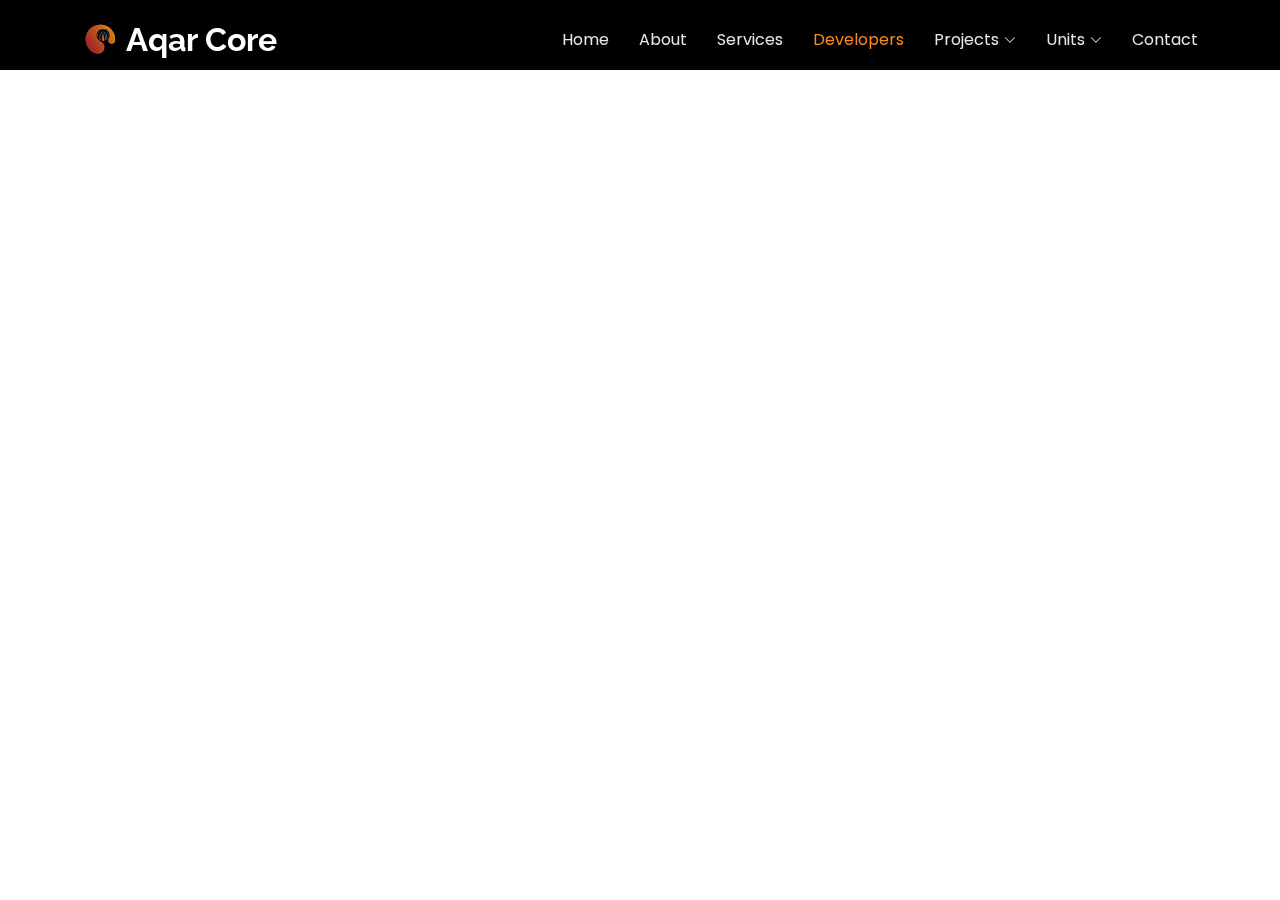
<file: developers.html>
<!DOCTYPE html>
<html lang="en">

<head>
  <meta charset="utf-8">
  <meta content="width=device-width, initial-scale=1.0" name="viewport">
  <title>Aqar Core</title>
  <meta name="description" content="">
  <meta name="keywords" content="">

  <!-- Favicons -->
  <link href="assets/img/favicon.png" rel="icon">
  <link href="assets/img/apple-touch-icon.png" rel="apple-touch-icon">

  <!-- Fonts -->
  <link href="https://fonts.googleapis.com" rel="preconnect">
  <link href="https://fonts.gstatic.com" rel="preconnect" crossorigin>
  <link href="https://fonts.googleapis.com/css2?family=Roboto:ital,wght@0,100;0,300;0,400;0,500;0,700;0,900;1,100;1,300;1,400;1,500;1,700;1,900&family=Poppins:ital,wght@0,100;0,200;0,300;0,400;0,500;0,600;0,700;0,800;0,900;1,100;1,200;1,300;1,400;1,500;1,600;1,700;1,800;1,900&family=Raleway:ital,wght@0,100;0,200;0,300;0,400;0,500;0,600;0,700;0,800;0,900;1,100;1,200;1,300;1,400;1,500;1,600;1,700;1,800;1,900&display=swap" rel="stylesheet">

  <!-- Vendor CSS Files -->
  <link href="assets/vendor/bootstrap/css/bootstrap.min.css" rel="stylesheet">
  <link href="assets/vendor/bootstrap-icons/bootstrap-icons.css" rel="stylesheet">
  <link href="assets/vendor/aos/aos.css" rel="stylesheet">
  <link href="assets/vendor/swiper/swiper-bundle.min.css" rel="stylesheet">
  <link href="assets/vendor/glightbox/css/glightbox.min.css" rel="stylesheet">

  <!-- Main CSS File -->
  <link href="assets/css/main.css" rel="stylesheet">

  <!-- =======================================================
  * Template Name: Gp
  * Template URL: https://bootstrapmade.com/gp-free-multipurpose-html-bootstrap-template/
  * Updated: Aug 15 2024 with Bootstrap v5.3.3
  * Author: BootstrapMade.com
  * License: https://bootstrapmade.com/license/
  ======================================================== -->
</head>

<body class="index-page">

  <header id="header" class="header d-flex align-items-center fixed-top">
    <div class="container-fluid container-xl position-relative d-flex align-items-center justify-content-between">

      <a href="index.html" class="logo d-flex align-items-center me-auto me-lg-0">
        <!-- Uncomment the line below if you also wish to use an image logo -->
        <!-- <img src="assets/img/logo.png" alt=""> -->
        <img src="assets/img/logo1.png">
        <h1 class="sitename">Aqar Core</h1>
        <!--<span>.</span>-->
        
      </a>

      <nav id="navmenu" class="navmenu">
        <ul>
          <li><a href="index.html#hero" >Home<br></a></li>
          <li><a href="index.html#features">About</a></li>
          <li><a href="index.html#Services">Services</a></li>
          <li><a href="index-iframe.html"class="active" target="_blank" rel="noopener noreferrer">Developers</a></li>
          <!--<li><a href="#portfolio">Projects</a></li>-->
		  
          <!--<li><a href="#team">Team</a></li>
          <li><a href="#team">Developers</a></li>-->
          <li class="dropdown"><a href="#"><span>Projects</span> <i class="bi bi-chevron-down toggle-dropdown"></i></a>
            <ul>
              <li class="dropdown"><a href="#"><span>East Cairo</span> <i class="bi bi-chevron-down toggle-dropdown"></i></a>
                <ul>
                  <li><a href="resedential.html">Resedential</a></li>
                  <li><a href="#">Commercial</a></li>
                  <li><a href="#">Offers</a></li>
                </ul>
              <li class="dropdown"><a href="#"><span>West Cairo</span> <i class="bi bi-chevron-down toggle-dropdown"></i></a>
                <ul>
                  <li><a href="#">Resedential</a></li>
                  <li><a href="#">Commercial</a></li>
                  <li><a href="#">Offers</a></li>
                </ul>
			  <li class="dropdown"><a href="#"><span>Secound Home</span> <i class="bi bi-chevron-down toggle-dropdown"></i></a>
                <ul>
                  <li><a href="#">Resedential</a></li>
                  <li><a href="#">Commercial</a></li>
                  <li><a href="#">Offers</a></li>
                </ul>
              </ul>
          <li class="dropdown"><a href="#"><span>Units</span> <i class="bi bi-chevron-down toggle-dropdown"></i></a>
            <ul>
              <li class="dropdown"><a href="#"><span>East Cairo</span> <i class="bi bi-chevron-down toggle-dropdown"></i></a>
                <ul>
                  <li><a href="#">Resedential</a></li>
                  <li><a href="#">Commercial</a></li>
                  <li><a href="#">Offers</a></li>
                </ul>
				<li class="dropdown"><a href="#"><span>West Cairo</span> <i class="bi bi-chevron-down toggle-dropdown"></i></a>
                <ul>
                  <li><a href="#">Resedential</a></li>
                  <li><a href="#">Commercial</a></li>
                  <li><a href="#">Offers</a></li>
                </ul>
			  <li class="dropdown"><a href="#"><span>Secound Home</span> <i class="bi bi-chevron-down toggle-dropdown"></i></a>
                <ul>
                  <li><a href="#">Resedential</a></li>
                  <li><a href="#">Commercial</a></li>
                  <li><a href="#">Offers</a></li>
                </ul>
              
			  
              </ul>
            <!--<ul>
              <li><a href="#">Dropdown 1</a></li>
              <li class="dropdown"><a href="#"><span>Deep Dropdown</span> <i class="bi bi-chevron-down toggle-dropdown"></i></a>
                <ul>
                  <li><a href="#">Deep Dropdown 1</a></li>
                  <li><a href="#">Deep Dropdown 2</a></li>
                  <li><a href="#">Deep Dropdown 3</a></li>
                  <li><a href="#">Deep Dropdown 4</a></li>
                  <li><a href="#">Deep Dropdown 5</a></li>
                </ul>
              </li>
              <li><a href="#">Dropdown 2</a></li>
              <li><a href="#">Dropdown 3</a></li>
              <li><a href="#">Dropdown 4</a></li>
            </ul>
          </li>-->
          <li><a href="#contact">Contact</a></li>
        </ul>
        <i class="mobile-nav-toggle d-xl-none bi bi-list"></i>
      </nav>

      <!--<a class="btn-getstarted" href="index - Copy.html">Get Started</a>-->

    </div>
  </header>

  
     

   
             
	<main>
	<iframe src="https://realestate2000.github.io/ncpc/#12/30.0450/31.4362" width="100%" height="675" style="border-top:70px solid black;">
 </iframe>



  </main>

  <footer id="footer" class="footer dark-background">

    

          
          

        </div>
      </div>
    </div>
	
	
  <!--//-->
    <!--<div class="copyright">
      <div class="container text-center">
        <p>© <span>Copyright</span> <strong class="px-1 sitename">GP</strong> <span>All Rights Reserved</span></p>
        <div class="credits">
          <!-- All the links in the footer should remain intact. -->
          <!-- You can delete the links only if you've purchased the pro version. -->
          <!-- Licensing information: https://bootstrapmade.com/license/ -->
          <!-- Purchase the pro version with working PHP/AJAX contact form: [buy-url] -->
          <!--Designed by <a href="https://bootstrapmade.com/">BootstrapMade</a>
        </div>
      </div>
    </div>

  </footer>
<!--//-->
  <!-- Scroll Top -->
  <a href="#" id="scroll-top" class="scroll-top d-flex align-items-center justify-content-center"><i class="bi bi-arrow-up-short"></i></a>

  <!-- Preloader -->
  <div id="preloader"></div>

  <!-- Vendor JS Files -->
  <script src="assets/vendor/bootstrap/js/bootstrap.bundle.min.js"></script>
  <script src="assets/vendor/php-email-form/validate.js"></script>
  <script src="assets/vendor/aos/aos.js"></script>
  <script src="assets/vendor/swiper/swiper-bundle.min.js"></script>
  <script src="assets/vendor/glightbox/js/glightbox.min.js"></script>
  <script src="assets/vendor/imagesloaded/imagesloaded.pkgd.min.js"></script>
  <script src="assets/vendor/isotope-layout/isotope.pkgd.min.js"></script>
  <script src="assets/vendor/purecounter/purecounter_vanilla.js"></script>

  <!-- Main JS File -->
  <script src="assets/js/main.js"></script>

</body>

</html>
</file>
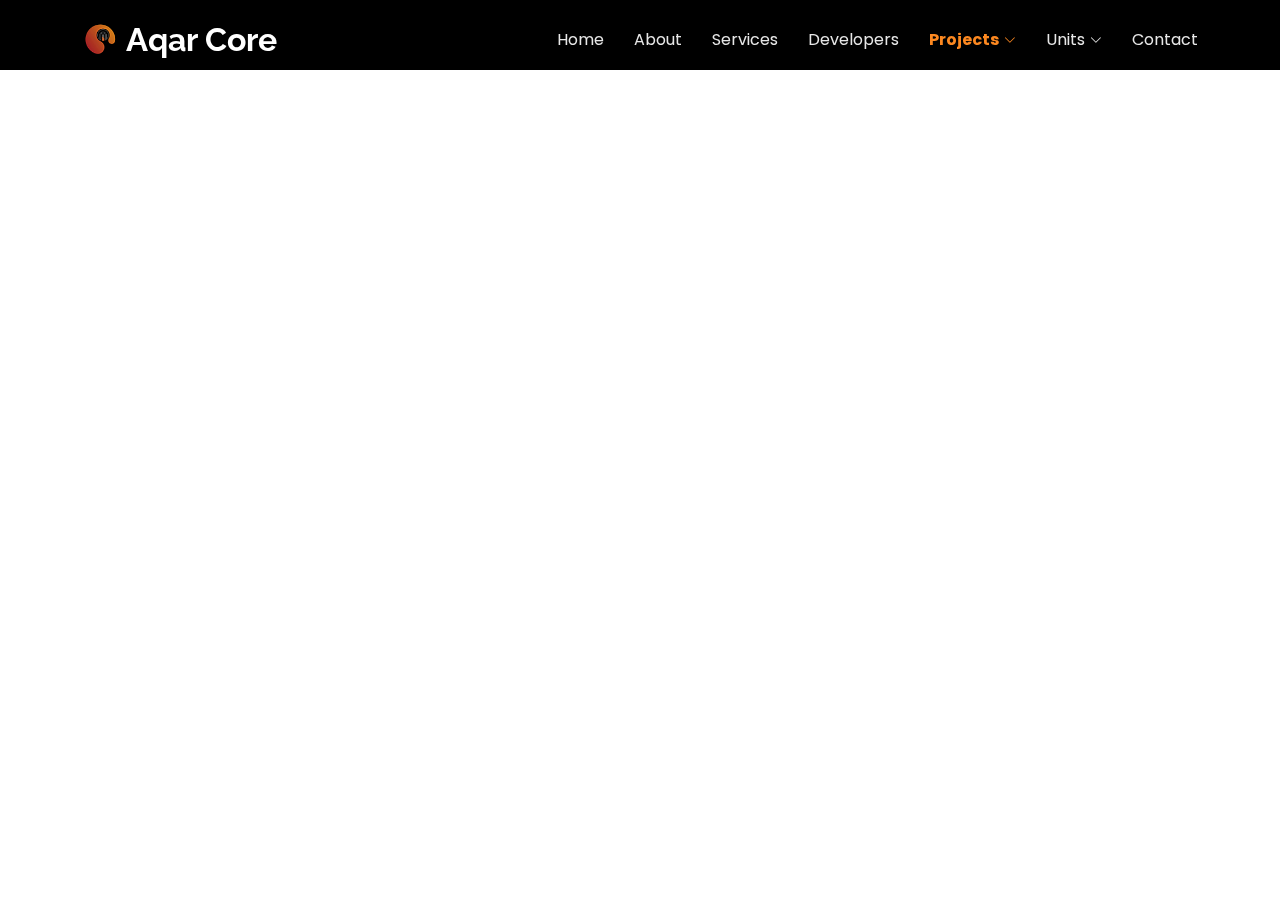
<file: newcapital projects.html>
<!DOCTYPE html>
<html lang="en">

<head>
  <meta charset="utf-8">
  <meta content="width=device-width, initial-scale=1.0" name="viewport">
  <title>Aqar Core</title>
  <meta name="description" content="">
  <meta name="keywords" content="">

  <!-- Favicons -->
  <link href="assets/img/favicon.png" rel="icon">
  <link href="assets/img/apple-touch-icon.png" rel="apple-touch-icon">

  <!-- Fonts -->
  <link href="https://fonts.googleapis.com" rel="preconnect">
  <link href="https://fonts.gstatic.com" rel="preconnect" crossorigin>
  <link href="https://fonts.googleapis.com/css2?family=Roboto:ital,wght@0,100;0,300;0,400;0,500;0,700;0,900;1,100;1,300;1,400;1,500;1,700;1,900&family=Poppins:ital,wght@0,100;0,200;0,300;0,400;0,500;0,600;0,700;0,800;0,900;1,100;1,200;1,300;1,400;1,500;1,600;1,700;1,800;1,900&family=Raleway:ital,wght@0,100;0,200;0,300;0,400;0,500;0,600;0,700;0,800;0,900;1,100;1,200;1,300;1,400;1,500;1,600;1,700;1,800;1,900&display=swap" rel="stylesheet">

  <!-- Vendor CSS Files -->
  <link href="assets/vendor/bootstrap/css/bootstrap.min.css" rel="stylesheet">
  <link href="assets/vendor/bootstrap-icons/bootstrap-icons.css" rel="stylesheet">
  <link href="assets/vendor/aos/aos.css" rel="stylesheet">
  <link href="assets/vendor/swiper/swiper-bundle.min.css" rel="stylesheet">
  <link href="assets/vendor/glightbox/css/glightbox.min.css" rel="stylesheet">

  <!-- Main CSS File -->
  <link href="assets/css/main.css" rel="stylesheet">

  <!-- =======================================================
  * Template Name: Gp
  * Template URL: https://bootstrapmade.com/gp-free-multipurpose-html-bootstrap-template/
  * Updated: Aug 15 2024 with Bootstrap v5.3.3
  * Author: BootstrapMade.com
  * License: https://bootstrapmade.com/license/
  ======================================================== -->
</head>

<body class="index-page">

  <header id="header" class="header d-flex align-items-center fixed-top">
    <div class="container-fluid container-xl position-relative d-flex align-items-center justify-content-between">

      <a href="index.html" class="logo d-flex align-items-center me-auto me-lg-0">
        <!-- Uncomment the line below if you also wish to use an image logo -->
        <!-- <img src="assets/img/logo.png" alt=""> -->
        <img src="assets/img/logo1.png">
        <h1 class="sitename">Aqar Core</h1>
        <!--<span>.</span>-->
        
      </a>

      <nav id="navmenu" class="navmenu">
        <ul>
          <li><a href="index.html#hero" >Home<br></a></li>
          <li><a href="index.html#features">About</a></li>
          <li><a href="index.html#Services">Services</a></li>
          <li><a href="index-iframe.html">Developers</a></li>
          <!--<li><a href="#portfolio">Projects</a></li>-->
		  
          <!--<li><a href="#team">Team</a></li>
          <li><a href="#team">Developers</a></li>-->
          <li class="dropdown"><a href="#"class="active" target="_blank" rel="noopener noreferrer"><span>Projects</span> <i class="bi bi-chevron-down toggle-dropdown"></i></a>
            <ul>
              <li class="dropdown"><a href="#"><span>East Cairo</span> <i class="bi bi-chevron-down toggle-dropdown"></i></a>
                <ul>
                  <li><a href="resedential.html">Resedential</a></li>
                  <li><a href="#">Commercial</a></li>
                  <li><a href="#">Offers</a></li>
				  
                </ul>
				</li>
              <li class="dropdown"><a href="#"><span>West Cairo</span> <i class="bi bi-chevron-down toggle-dropdown"></i></a>
                <ul>
                  <li><a href="#">Resedential</a></li>
                  <li><a href="#">Commercial</a></li>
                  <li><a href="#">Offers</a></li>
				  
                </ul>
				</li>
			  <li class="dropdown"><a href="#"><span>Secound Home</span> <i class="bi bi-chevron-down toggle-dropdown"></i></a>
                <ul>
                  <li><a href="#">Resedential</a></li>
                  <li><a href="#">Commercial</a></li>
                  <li><a href="#">Offers</a></li>
				  
                </ul>
				</li>
              </ul>
          <li class="dropdown"><a href="#"><span>Units</span> <i class="bi bi-chevron-down toggle-dropdown"></i></a>
            <ul>
              <li class="dropdown"><a href="#"><span>East Cairo</span> <i class="bi bi-chevron-down toggle-dropdown"></i></a>
                <ul>
                  <li><a href="#">Resedential</a></li>
                  <li><a href="#">Commercial</a></li>
                  <li><a href="#">Offers</a></li>
                </ul>
				<li class="dropdown"><a href="#"><span>West Cairo</span> <i class="bi bi-chevron-down toggle-dropdown"></i></a>
                <ul>
                  <li><a href="#">Resedential</a></li>
                  <li><a href="#">Commercial</a></li>
                  <li><a href="#">Offers</a></li>
                </ul>
			  <li class="dropdown"><a href="#"><span>Secound Home</span> <i class="bi bi-chevron-down toggle-dropdown"></i></a>
                <ul>
                  <li><a href="#">Resedential</a></li>
                  <li><a href="#">Commercial</a></li>
                  <li><a href="#">Offers</a></li>
                </ul>
				
              
			  
              </ul>
            <!--<ul>
              <li><a href="#">Dropdown 1</a></li>
              <li class="dropdown"><a href="#"><span>Deep Dropdown</span> <i class="bi bi-chevron-down toggle-dropdown"></i></a>
                <ul>
                  <li><a href="#">Deep Dropdown 1</a></li>
                  <li><a href="#">Deep Dropdown 2</a></li>
                  <li><a href="#">Deep Dropdown 3</a></li>
                  <li><a href="#">Deep Dropdown 4</a></li>
                  <li><a href="#">Deep Dropdown 5</a></li>
                </ul>
              </li>
              <li><a href="#">Dropdown 2</a></li>
              <li><a href="#">Dropdown 3</a></li>
              <li><a href="#">Dropdown 4</a></li>
            </ul>
          </li>-->
          <li><a href="#contact">Contact</a></li>
        </ul>
        <i class="mobile-nav-toggle d-xl-none bi bi-list"></i>
      </nav>

      <!--<a class="btn-getstarted" href="index - Copy.html">Get Started</a>-->

    </div>
  </header>

  
     

   
             
	<main>
	<iframe src="https://realestate2000.github.io/project7/#13/29.9741/31.7542" width="100%" height="675" style="border-top:70px solid black;">
 </iframe>



  </main>

  <footer id="footer" class="footer dark-background">

    

          
          

        </div>
      </div>
    </div>
	
	
  <!--//-->
    <!--<div class="copyright">
      <div class="container text-center">
        <p>© <span>Copyright</span> <strong class="px-1 sitename">GP</strong> <span>All Rights Reserved</span></p>
        <div class="credits">
          <!-- All the links in the footer should remain intact. -->
          <!-- You can delete the links only if you've purchased the pro version. -->
          <!-- Licensing information: https://bootstrapmade.com/license/ -->
          <!-- Purchase the pro version with working PHP/AJAX contact form: [buy-url] -->
          <!--Designed by <a href="https://bootstrapmade.com/">BootstrapMade</a>
        </div>
      </div>
    </div>

  </footer>
<!--//-->
  <!-- Scroll Top -->
  <a href="#" id="scroll-top" class="scroll-top d-flex align-items-center justify-content-center"><i class="bi bi-arrow-up-short"></i></a>

  <!-- Preloader -->
  <div id="preloader"></div>

  <!-- Vendor JS Files -->
  <script src="assets/vendor/bootstrap/js/bootstrap.bundle.min.js"></script>
  <script src="assets/vendor/php-email-form/validate.js"></script>
  <script src="assets/vendor/aos/aos.js"></script>
  <script src="assets/vendor/swiper/swiper-bundle.min.js"></script>
  <script src="assets/vendor/glightbox/js/glightbox.min.js"></script>
  <script src="assets/vendor/imagesloaded/imagesloaded.pkgd.min.js"></script>
  <script src="assets/vendor/isotope-layout/isotope.pkgd.min.js"></script>
  <script src="assets/vendor/purecounter/purecounter_vanilla.js"></script>

  <!-- Main JS File -->
  <script src="assets/js/main.js"></script>
  <script src="https://cdn.jsdelivr.net/npm/bootstrap@5.3.0/dist/js/bootstrap.bundle.min.js"></script>

</body>

</html>
</file>
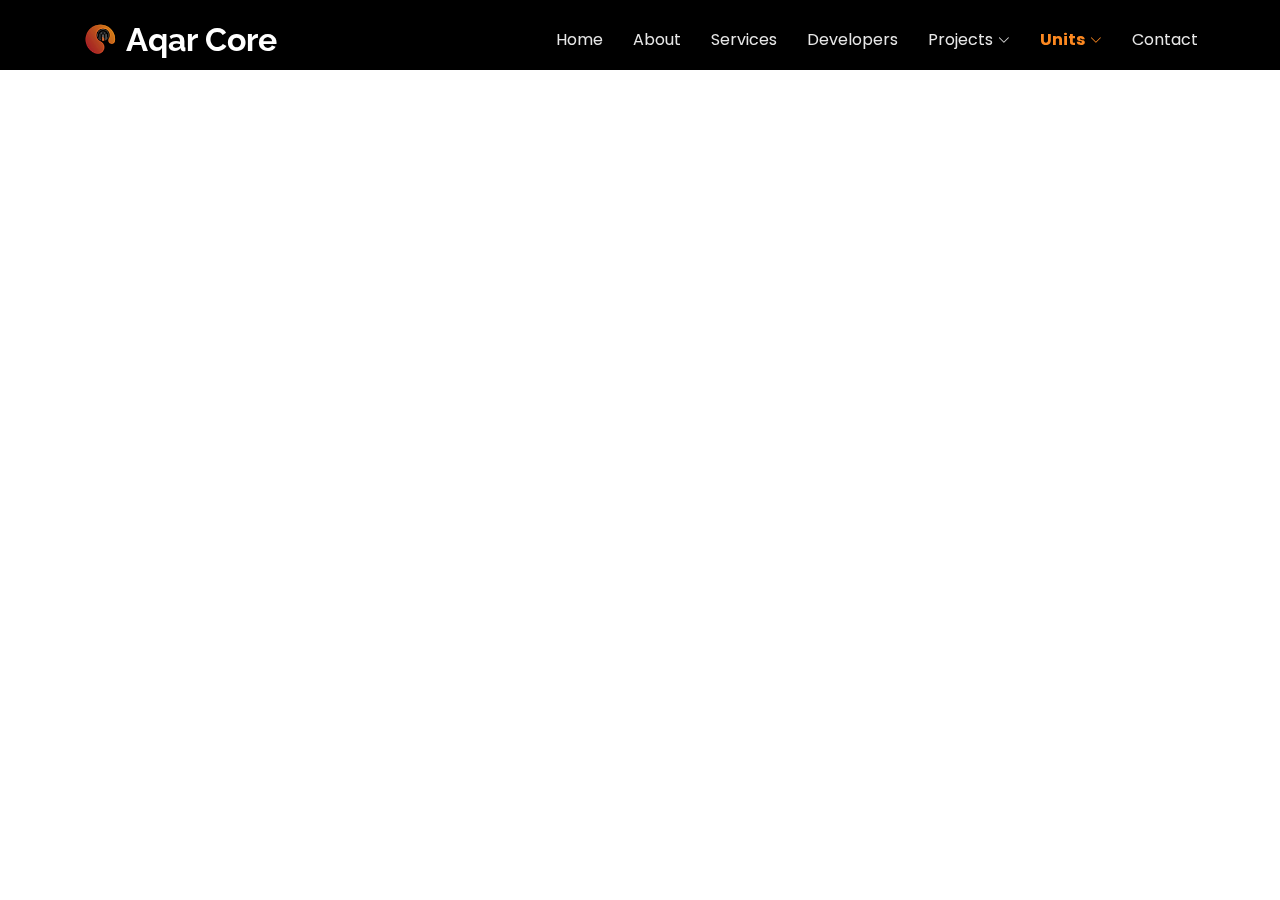
<file: newcapital units.html>
<!DOCTYPE html>
<html lang="en">

<head>
  <meta charset="utf-8">
  <meta content="width=device-width, initial-scale=1.0" name="viewport">
  <title>Aqar Core</title>
  <meta name="description" content="">
  <meta name="keywords" content="">

  <!-- Favicons -->
  <link href="assets/img/favicon.png" rel="icon">
  <link href="assets/img/apple-touch-icon.png" rel="apple-touch-icon">

  <!-- Fonts -->
  <link href="https://fonts.googleapis.com" rel="preconnect">
  <link href="https://fonts.gstatic.com" rel="preconnect" crossorigin>
  <link href="https://fonts.googleapis.com/css2?family=Roboto:ital,wght@0,100;0,300;0,400;0,500;0,700;0,900;1,100;1,300;1,400;1,500;1,700;1,900&family=Poppins:ital,wght@0,100;0,200;0,300;0,400;0,500;0,600;0,700;0,800;0,900;1,100;1,200;1,300;1,400;1,500;1,600;1,700;1,800;1,900&family=Raleway:ital,wght@0,100;0,200;0,300;0,400;0,500;0,600;0,700;0,800;0,900;1,100;1,200;1,300;1,400;1,500;1,600;1,700;1,800;1,900&display=swap" rel="stylesheet">

  <!-- Vendor CSS Files -->
  <link href="assets/vendor/bootstrap/css/bootstrap.min.css" rel="stylesheet">
  <link href="assets/vendor/bootstrap-icons/bootstrap-icons.css" rel="stylesheet">
  <link href="assets/vendor/aos/aos.css" rel="stylesheet">
  <link href="assets/vendor/swiper/swiper-bundle.min.css" rel="stylesheet">
  <link href="assets/vendor/glightbox/css/glightbox.min.css" rel="stylesheet">

  <!-- Main CSS File -->
  <link href="assets/css/main.css" rel="stylesheet">

  <!-- =======================================================
  * Template Name: Gp
  * Template URL: https://bootstrapmade.com/gp-free-multipurpose-html-bootstrap-template/
  * Updated: Aug 15 2024 with Bootstrap v5.3.3
  * Author: BootstrapMade.com
  * License: https://bootstrapmade.com/license/
  ======================================================== -->
</head>

<body class="index-page">

  <header id="header" class="header d-flex align-items-center fixed-top">
    <div class="container-fluid container-xl position-relative d-flex align-items-center justify-content-between">

      <a href="index.html" class="logo d-flex align-items-center me-auto me-lg-0">
        <!-- Uncomment the line below if you also wish to use an image logo -->
        <!-- <img src="assets/img/logo.png" alt=""> -->
        <img src="assets/img/logo1.png">
        <h1 class="sitename">Aqar Core</h1>
        <!--<span>.</span>-->
        
      </a>

      <nav id="navmenu" class="navmenu">
        <ul>
          <li><a href="index.html#hero" >Home<br></a></li>
          <li><a href="index.html#features">About</a></li>
          <li><a href="index.html#Services">Services</a></li>
          <li><a href="developers.html">Developers</a></li>
          <!--<li><a href="#portfolio">Projects</a></li>-->
		  
          <!--<li><a href="#team">Team</a></li>
          <li><a href="#team">Developers</a></li>-->
          <li class="dropdown"><a href="#"><span>Projects</span> <i class="bi bi-chevron-down toggle-dropdown"></i></a>
            <ul>
              <li class="dropdown"><a href="#"><span>East Cairo</span> <i class="bi bi-chevron-down toggle-dropdown"></i></a>
                <ul>
                  <li><a href="newcapital projects.html">Resedential</a></li>
                  <li><a href="#">Commercial</a></li>
                  <li><a href="#">Offers</a></li>
				  </li>
                </ul>
              <li class="dropdown"><a href="#"><span>West Cairo</span> <i class="bi bi-chevron-down toggle-dropdown"></i></a>
                <ul>
                  <li><a href="#">Resedential</a></li>
                  <li><a href="#">Commercial</a></li>
                  <li><a href="#">Offers</a></li>
				  </li>
                </ul>
			  <li class="dropdown"><a href="#"><span>Secound Home</span> <i class="bi bi-chevron-down toggle-dropdown"></i></a>
                <ul>
                  <li><a href="#">Resedential</a></li>
                  <li><a href="#">Commercial</a></li>
                  <li><a href="#">Offers</a></li>
				  </li>
                </ul>
              </ul>
          <li class="dropdown"><a href="#"class="active" target="_blank" rel="noopener noreferrer"><span>Units</span> <i class="bi bi-chevron-down toggle-dropdown"></i></a>
            <ul>
              <li class="dropdown"><a href="#"><span>East Cairo</span> <i class="bi bi-chevron-down toggle-dropdown"></i></a>
                <ul>
                  <li><a href="newcapital units.html">Resedential</a></li>
                  <li><a href="#">Commercial</a></li>
                  <li><a href="#">Offers</a></li>
                </ul>
				<li class="dropdown"><a href="#"><span>West Cairo</span> <i class="bi bi-chevron-down toggle-dropdown"></i></a>
                <ul>
                  <li><a href="#">Resedential</a></li>
                  <li><a href="#">Commercial</a></li>
                  <li><a href="#">Offers</a></li>
                </ul>
			  <li class="dropdown"><a href="#"><span>Secound Home</span> <i class="bi bi-chevron-down toggle-dropdown"></i></a>
                <ul>
                  <li><a href="#">Resedential</a></li>
                  <li><a href="#">Commercial</a></li>
                  <li><a href="#">Offers</a></li>
                </ul>
              
			  
              </ul>
            <!--<ul>
              <li><a href="#">Dropdown 1</a></li>
              <li class="dropdown"><a href="#"><span>Deep Dropdown</span> <i class="bi bi-chevron-down toggle-dropdown"></i></a>
                <ul>
                  <li><a href="#">Deep Dropdown 1</a></li>
                  <li><a href="#">Deep Dropdown 2</a></li>
                  <li><a href="#">Deep Dropdown 3</a></li>
                  <li><a href="#">Deep Dropdown 4</a></li>
                  <li><a href="#">Deep Dropdown 5</a></li>
                </ul>
              </li>
              <li><a href="#">Dropdown 2</a></li>
              <li><a href="#">Dropdown 3</a></li>
              <li><a href="#">Dropdown 4</a></li>
            </ul>
          </li>-->
          <li><a href="#contact">Contact</a></li>
        </ul>
        <i class="mobile-nav-toggle d-xl-none bi bi-list"></i>
      </nav>

      <!--<a class="btn-getstarted" href="index - Copy.html">Get Started</a>-->

    </div>
  </header>

  
     

   
             
	<main>
	<iframe src="https://realestate2000.github.io/unit7/#13/29.9726/31.7511" width="100%" height="675" style="border-top:70px solid black;">
 </iframe>



  </main>

  <footer id="footer" class="footer dark-background">

    

          
          

        </div>
      </div>
    </div>
	
	
  <!--//-->
    <!--<div class="copyright">
      <div class="container text-center">
        <p>© <span>Copyright</span> <strong class="px-1 sitename">GP</strong> <span>All Rights Reserved</span></p>
        <div class="credits">
          <!-- All the links in the footer should remain intact. -->
          <!-- You can delete the links only if you've purchased the pro version. -->
          <!-- Licensing information: https://bootstrapmade.com/license/ -->
          <!-- Purchase the pro version with working PHP/AJAX contact form: [buy-url] -->
          <!--Designed by <a href="https://bootstrapmade.com/">BootstrapMade</a>
        </div>
      </div>
    </div>

  </footer>
<!--//-->
  <!-- Scroll Top -->
  <a href="#" id="scroll-top" class="scroll-top d-flex align-items-center justify-content-center"><i class="bi bi-arrow-up-short"></i></a>

  <!-- Preloader -->
  <div id="preloader"></div>

  <!-- Vendor JS Files -->
  <script src="assets/vendor/bootstrap/js/bootstrap.bundle.min.js"></script>
  <script src="assets/vendor/php-email-form/validate.js"></script>
  <script src="assets/vendor/aos/aos.js"></script>
  <script src="assets/vendor/swiper/swiper-bundle.min.js"></script>
  <script src="assets/vendor/glightbox/js/glightbox.min.js"></script>
  <script src="assets/vendor/imagesloaded/imagesloaded.pkgd.min.js"></script>
  <script src="assets/vendor/isotope-layout/isotope.pkgd.min.js"></script>
  <script src="assets/vendor/purecounter/purecounter_vanilla.js"></script>

  <!-- Main JS File -->
  <script src="assets/js/main.js"></script>
  <script src="https://cdn.jsdelivr.net/npm/bootstrap@5.3.0/dist/js/bootstrap.bundle.min.js"></script>

</body>

</html>
</file>
<file: assets/css/main.css>
/**
* Template Name: Gp
* Template URL: https://bootstrapmade.com/gp-free-multipurpose-html-bootstrap-template/
* Updated: Aug 15 2024 with Bootstrap v5.3.3
* Author: BootstrapMade.com
* License: https://bootstrapmade.com/license/
*/

/*--------------------------------------------------------------
# Font & Color Variables
# Help: https://bootstrapmade.com/color-system/
--------------------------------------------------------------*/
/* Fonts */
:root {
  --default-font: "Roboto",  system-ui, -apple-system, "Segoe UI", Roboto, "Helvetica Neue", Arial, "Noto Sans", "Liberation Sans", sans-serif, "Apple Color Emoji", "Segoe UI Emoji", "Segoe UI Symbol", "Noto Color Emoji";
  --heading-font: "Raleway",  sans-serif;
  --nav-font: "Poppins",  sans-serif;
}

/* Global Colors - The following color variables are used throughout the website. Updating them here will change the color scheme of the entire website */
:root { 
  --background-color: #ffffff; /* Background color for the entire website, including individual sections */
  --default-color: #444444; /* Default color used for the majority of the text content across the entire website */
  --heading-color: #151515; /* Color for headings, subheadings and title throughout the website */
  --accent-color: #fc8820; /* Accent color that represents your brand on the website. It's used for buttons, links, and other elements that need to stand out */
  --surface-color: #ffffff; /* The surface color is used as a background of boxed elements within sections, such as cards, icon boxes, or other elements that require a visual separation from the global background. */
  --contrast-color: #312f2f; /* Contrast color for text, ensuring readability against backgrounds of accent, heading, or default colors. */
}

/* Nav Menu Colors - The following color variables are used specifically for the navigation menu. They are separate from the global colors to allow for more customization options */
:root {
  --nav-color: rgba(255, 255, 255, 0.905);  /* The default color of the main navmenu links */
  --nav-hover-color: #fc8820; /* Applied to main navmenu links when they are hovered over or active */
  --nav-mobile-background-color: #ffffff; /* Used as the background color for mobile navigation menu */
  --nav-dropdown-background-color: #ffffff; /* Used as the background color for dropdown items that appear when hovering over primary navigation items */
  --nav-dropdown-color: #212529; /* Used for navigation links of the dropdown items in the navigation menu. */
  --nav-dropdown-hover-color: #fc8820; /* Similar to --nav-hover-color, this color is applied to dropdown navigation links when they are hovered over. */
}

/* Color Presets - These classes override global colors when applied to any section or element, providing reuse of the sam color scheme. */

.light-background {
  --background-color: #f9f9f9;
  --surface-color: #ffffff;
}

.dark-background {
  --background-color: #060606;
  --default-color: #ffffff;
  --heading-color: #ffffff;
  --surface-color: #252525;
  --contrast-color: #2a2727;
}

/* Smooth scroll */
:root {
  scroll-behavior: smooth;
}

/*--------------------------------------------------------------
# General Styling & Shared Classes
--------------------------------------------------------------*/
body {
  color: var(--default-color);
  background-color: var(--background-color);
  font-family: var(--default-font);
}

a {
  color: var(--accent-color);
  text-decoration: none;
  transition: 0.3s;
}

a:hover {
  color: color-mix(in srgb, var(--accent-color), transparent 25%);
  text-decoration: none;
}

h1,
h2,
h3,
h4,
h5,
h6 {
  color: var(--heading-color);
  font-family: var(--heading-font);
}

/* PHP Email Form Messages
------------------------------*/
.php-email-form .error-message {
  display: none;
  background: #df1529;
  color: #ffffff;
  text-align: left;
  padding: 15px;
  margin-bottom: 24px;
  font-weight: 600;
}

.php-email-form .sent-message {
  display: none;
  color: #ffffff;
  background: #059652;
  text-align: center;
  padding: 15px;
  margin-bottom: 24px;
  font-weight: 600;
}

.php-email-form .loading {
  display: none;
  background: var(--surface-color);
  text-align: center;
  padding: 15px;
  margin-bottom: 24px;
}

.php-email-form .loading:before {
  content: "";
  display: inline-block;
  border-radius: 50%;
  width: 28px;
  height: 24px;
  margin: 0 10px -6px 0;
  border: 3px solid var(--accent-color);
  border-top-color: var(--surface-color);
  animation: php-email-form-loading 1s linear infinite;
}

@keyframes php-email-form-loading {
  0% {
    transform: rotate(0deg);
  }

  100% {
    transform: rotate(360deg);
  }
}

/*--------------------------------------------------------------
# Global Header
--------------------------------------------------------------*/
.header {
  --background-color: rgba(0, 0, 0, 0.8);
  --heading-color: #ffffff;
  --contrast-color: #ffffff;
  color: var(--default-color);
  background-color: var(--background-color);
  padding: 10px 0;
  transition: all 0.5s;
  z-index: 997;
}

.header .logo {
  line-height: 1;
}

.header .logo img {
  max-height: 36px;
  margin-right: 8px;
}

.header .logo h1 {
  font-size: 32px;
  margin: 0;
  font-weight: 700;
  color: var(--heading-color);
}

.header .logo span {
  color: var(--accent-color);
  font-size: 32px;
}

.header .btn-getstarted,
.header .btn-getstarted:focus {
  color: var(--contrast-color);
  font-size: 14px;
  padding: 8px 30px;
  margin: 0 0 0 30px;
  border-radius: 4px;
  transition: 0.3s;
  border: 2px solid var(--accent-color);
}

.header .btn-getstarted:hover,
.header .btn-getstarted:focus:hover {
  color: var(--default-color);
  background: var(--accent-color);
}

@media (max-width: 1200px) {
  .header .logo {
    order: 1;
  }

  .header .btn-getstarted {
    order: 2;
    margin: 0 15px 0 0;
    padding: 6px 15px;
  }

  .header .navmenu {
    order: 3;
  }
}

.scrolled .header {
  box-shadow: 0px 0 18px rgba(0, 0, 0, 0.1);
}

/* Index Page Header
------------------------------*/
.index-page .header {
  --background-color: rgba(0, 0, 0, 0);
}

/* Index Page Header on Scroll
------------------------------*/
.index-page.scrolled .header {
  --background-color: rgba(0, 0, 0, 0.8);
}

/*--------------------------------------------------------------
# Navigation Menu
--------------------------------------------------------------*/
/* Navmenu - Desktop */
@media (min-width: 1200px) {
  .navmenu {
    padding: 0;
  }

  .navmenu ul {
    margin: 0;
    padding: 0;
    display: flex;
    list-style: none;
    align-items: center;
  }

  .navmenu li {
    position: relative;
  }

  .navmenu a,
  .navmenu a:focus {
    color: var(--nav-color);
    padding: 18px 15px;
    font-size: 16px;
    font-family: var(--nav-font);
    font-weight: 400;
    display: flex;
    align-items: center;
    justify-content: space-between;
    white-space: nowrap;
    transition: 0.3s;
  }

  .navmenu a i,
  .navmenu a:focus i {
    font-size: 12px;
    line-height: 0;
    margin-left: 5px;
    transition: 0.3s;
  }

  .navmenu li:last-child a {
    padding-right: 0;
  }

  .navmenu li:hover>a,
  .navmenu .active,
  .navmenu .active:focus {
    color: var(--nav-hover-color);
  }

  .navmenu .dropdown ul {
    margin: 0;
    padding: 10px 0;
    background: var(--nav-dropdown-background-color);
    display: block;
    position: absolute;
    visibility: hidden;
    left: 14px;
    top: 130%;
    opacity: 0;
    transition: 0.3s;
    border-radius: 0;
    z-index: 99;
    box-shadow: 0px 0px 30px rgba(0, 0, 0, 0.1);
  }

  .navmenu .dropdown ul li {
    min-width: 200px;
  }

  .navmenu .dropdown ul a {
    padding: 10px 20px;
    font-size: 15px;
    text-transform: none;
    color: var(--nav-dropdown-color);
  }

  .navmenu .dropdown ul a i {
    font-size: 12px;
  }

  .navmenu .dropdown ul a:hover,
  .navmenu .dropdown ul .active:hover {
    background-color: var(--nav-dropdown-hover-color);
  color: #fff;
  }
  .navmenu .dropdown > a.active {
    color: var(--nav-hover-color);
    font-weight: bold;
  }
  .navmenu .dropdown ul li:hover>a {
    background-color: var(--nav-dropdown-hover-color);
  }

  .navmenu .dropdown:hover>ul {
    opacity: 1;
    top: 100%;
    visibility: visible;
  }

  .navmenu .dropdown .dropdown ul {
    top: 0;
    left: -90%;
    visibility: hidden;
  }

  .navmenu .dropdown .dropdown:hover>ul {
    opacity: 1;
    top: 0;
    left: -100%;
    visibility: visible;
  }
}

/* Navmenu - Mobile */
@media (max-width: 1199px) {
  .mobile-nav-toggle {
    color: var(--nav-color);
    font-size: 28px;
    line-height: 0;
    margin-right: 10px;
    cursor: pointer;
    transition: color 0.3s;
  }

  .navmenu {
    padding: 0;
    z-index: 9997;
  }

  .navmenu ul {
    display: none;
    list-style: none;
    position: absolute;
    inset: 60px 20px 20px 20px;
    padding: 10px 0;
    margin: 0;
    border-radius: 6px;
    background-color: var(--nav-mobile-background-color);
    overflow-y: auto;
    transition: 0.3s;
    z-index: 9998;
    box-shadow: 0px 0px 30px rgba(0, 0, 0, 0.1);
  }

  .navmenu a,
  .navmenu a:focus {
    color: var(--nav-dropdown-color);
    padding: 10px 20px;
    font-family: var(--nav-font);
    font-size: 17px;
    font-weight: 500;
    display: flex;
    align-items: center;
    justify-content: space-between;
    white-space: nowrap;
    transition: 0.3s;
  }

  .navmenu a i,
  .navmenu a:focus i {
    font-size: 12px;
    line-height: 0;
    margin-left: 5px;
    width: 30px;
    height: 30px;
    display: flex;
    align-items: center;
    justify-content: center;
    border-radius: 50%;
    transition: 0.3s;
    background-color: color-mix(in srgb, var(--accent-color), white 90%);
  }

  .navmenu a i:hover,
  .navmenu a:focus i:hover {
    background-color: color-mix(in srgb, var(--accent-color), white 90%);
  }

  .navmenu a:hover,
  .navmenu .active,
  .navmenu .active:focus {
    background-color: var(--nav-dropdown-hover-color);
  }

  .navmenu .active i,
  .navmenu .active:focus i {
    transform: rotate(180deg);
  }

  .navmenu .dropdown ul {
    position: static;
    display: none;
    z-index: 99;
    padding: 10px 0;
    margin: 10px 20px;
    background-color: var(--nav-dropdown-background-color);
    border: 1px solid color-mix(in srgb, var(--default-color), transparent 90%);
    box-shadow: none;
    transition: all 0.5s ease-in-out;
  }

  .navmenu .dropdown ul ul {
    background-color: rgba(33, 37, 41, 0.1);
  }

  .navmenu .dropdown>.dropdown-active {
    display: block;
    background-color: rgba(33, 37, 41, 0.03);
  }

  .mobile-nav-active {
    overflow: hidden;
  }

  .mobile-nav-active .mobile-nav-toggle {
    color: #fff;
    position: absolute;
    font-size: 32px;
    top: 15px;
    right: 15px;
    margin-right: 0;
    z-index: 9999;
  }

  .mobile-nav-active .navmenu {
    position: fixed;
    overflow: hidden;
    inset: 0;
    background: rgba(33, 37, 41, 0.8);
    transition: 0.3s;
  }

  .mobile-nav-active .navmenu>ul {
    display: block;
  }
}

/*--------------------------------------------------------------
# Global Footer
--------------------------------------------------------------*/
.footer {
  color: var(--default-color);
  background-color: var(--background-color);
  font-size: 14px;
  position: relative;
}

.footer .footer-top {
  padding: 50px 0;
  background-color: color-mix(in srgb, var(--footer-background-color) 90%, white 10%);
}

.footer .footer-about .logo {
  line-height: 1;
  margin-bottom: 10px;
}

.footer .footer-about .logo img {
  max-height: 40px;
  margin-right: 6px;
}

.footer .footer-about .logo span {
  font-size: 26px;
  font-weight: 700;
  letter-spacing: 1px;
  font-family: var(--heading-font);
  color: var(--heading-color);
}

.footer .footer-about p {
  font-size: 14px;
  font-family: var(--heading-font);
}

.footer .social-links a {
  color: color-mix(in srgb, var(--default-color), transparent 30%);
  background-color: color-mix(in srgb, var(--default-color) 5%, white 10%);
  display: flex;
  align-items: center;
  justify-content: center;
  width: 40px;
  height: 40px;
  border-radius: 4px;
  font-size: 16px;
  margin-right: 10px;
  transition: 0.3s;
}

.footer .social-links a:hover {
  color: var(--contrast-color);
  background-color: var(--accent-color);
}

.footer h4 {
  font-size: 16px;
  font-weight: bold;
  position: relative;
  padding-bottom: 12px;
}

.footer .footer-links {
  margin-bottom: 30px;
}

.footer .footer-links ul {
  list-style: none;
  padding: 0;
  margin: 0;
}

.footer .footer-links ul i {
  margin-right: 4px;
  font-size: 12px;
  line-height: 0;
  color: var(--accent-color);
}

.footer .footer-links ul li {
  padding: 10px 0;
  display: flex;
  align-items: center;
}

.footer .footer-links ul li:first-child {
  padding-top: 0;
}

.footer .footer-links ul a {
  color: color-mix(in srgb, var(--default-color), transparent 30%);
  display: inline-block;
  line-height: 1;
}

.footer .footer-links ul a:hover {
  color: var(--accent-color);
}

.footer .footer-contact p {
  margin-bottom: 5px;
}

.footer .footer-newsletter .newsletter-form {
  margin-top: 30px;
  margin-bottom: 15px;
  padding: 6px 8px;
  position: relative;
  border-radius: 4px;
  border: 1px solid color-mix(in srgb, var(--default-color), transparent 80%);
  display: flex;
  background-color: color-mix(in srgb, var(--footer-background-color) 90%, white 15%);
  transition: 0.3s;
}

.footer .footer-newsletter .newsletter-form:focus-within {
  border-color: var(--accent-color);
}

.footer .footer-newsletter .newsletter-form input[type=email] {
  border: 0;
  padding: 4px;
  width: 100%;
  background-color: color-mix(in srgb, var(--footer-background-color) 90%, white 15%);
  color: var(--default-color);
}

.footer .footer-newsletter .newsletter-form input[type=email]:focus-visible {
  outline: none;
}

.footer .footer-newsletter .newsletter-form input[type=submit] {
  border: 0;
  font-size: 16px;
  padding: 0 20px;
  margin: -7px -8px -7px 0;
  background: var(--accent-color);
  color: var(--contrast-color);
  transition: 0.3s;
  border-radius: 0 4px 4px 0;
}

.footer .footer-newsletter .newsletter-form input[type=submit]:hover {
  background: color-mix(in srgb, var(--accent-color), transparent 20%);
}

.footer .copyright {
  padding: 30px 0;
}

.footer .copyright p {
  margin-bottom: 0;
}

.footer .credits {
  margin-top: 5px;
  font-size: 13px;
}

/*--------------------------------------------------------------
# Preloader
--------------------------------------------------------------*/
#preloader {
  position: fixed;
  inset: 0;
  z-index: 999999;
  overflow: hidden;
  background: #000;
  transition: all 0.6s ease-out;
}

#preloader:before {
  content: "";
  position: fixed;
  top: calc(50% - 30px);
  left: calc(50% - 30px);
  border: 6px solid #ffffff;
  border-color: var(--accent-color) transparent var(--accent-color) transparent;
  border-radius: 50%;
  width: 60px;
  height: 60px;
  animation: animate-preloader 1.5s linear infinite;
}

@keyframes animate-preloader {
  0% {
    transform: rotate(0deg);
  }

  100% {
    transform: rotate(360deg);
  }
}

/*--------------------------------------------------------------
# Scroll Top Button
--------------------------------------------------------------*/
.scroll-top {
  position: fixed;
  visibility: hidden;
  opacity: 0;
  right: 15px;
  bottom: 15px;
  z-index: 99999;
  background-color: var(--accent-color);
  width: 40px;
  height: 40px;
  border-radius: 4px;
  transition: all 0.4s;
}

.scroll-top i {
  font-size: 24px;
  color: var(--contrast-color);
  line-height: 0;
}

.scroll-top:hover {
  background-color: color-mix(in srgb, var(--accent-color), transparent 20%);
  color: var(--contrast-color);
}

.scroll-top.active {
  visibility: visible;
  opacity: 1;
}

/*--------------------------------------------------------------
# Disable aos animation delay on mobile devices
--------------------------------------------------------------*/
@media screen and (max-width: 768px) {
  [data-aos-delay] {
    transition-delay: 0 !important;
  }
}

/*--------------------------------------------------------------
# Global Page Titles & Breadcrumbs
--------------------------------------------------------------*/
.page-title {
  color: var(--default-color);
  background-color: var(--background-color);
  position: relative;
}

.page-title .heading {
  padding: 80px 0;
  border-top: 1px solid color-mix(in srgb, var(--default-color), transparent 90%);
}

.page-title .heading h1 {
  font-size: 38px;
  font-weight: 700;
}

.page-title nav {
  background-color: color-mix(in srgb, var(--default-color), transparent 95%);
  padding: 20px 0;
}

.page-title nav ol {
  display: flex;
  flex-wrap: wrap;
  list-style: none;
  margin: 0;
  padding: 0;
  font-size: 16px;
  font-weight: 400;
}

.page-title nav ol li+li {
  padding-left: 10px;
}

.page-title nav ol li+li::before {
  content: "/";
  display: inline-block;
  padding-right: 10px;
  color: color-mix(in srgb, var(--default-color), transparent 70%);
}

/*--------------------------------------------------------------
# Global Sections
--------------------------------------------------------------*/
section,
.section {
  color: var(--default-color);
  background-color: var(--background-color);
  padding: 60px 0;
  scroll-margin-top: 80px;
  overflow: clip;
  
}

@media (max-width: 1199px) {

  section,
  .section {
    scroll-margin-top: 58px;
  }
}

/*--------------------------------------------------------------
# Global Section Titles
--------------------------------------------------------------*/
.section-title {
  padding-bottom: 60px;
  position: relative;
}

.section-title h2 {
  font-size: 14px;
  font-weight: 500;
  padding: 0;
  line-height: 1px;
  margin: 0;
  letter-spacing: 1.5px;
  text-transform: uppercase;
  color: color-mix(in srgb, var(--default-color), transparent 50%);
  position: relative;
}

.section-title h2::after {
  content: "";
  width: 120px;
  height: 1px;
  display: inline-block;
  background: var(--accent-color);
  margin: 4px 10px;
}

.section-title p {
  color: var(--heading-color);
  margin: 0;
  font-size: 36px;
  font-weight: 700;
  text-transform: uppercase;
}

/*--------------------------------------------------------------
# Hero Section
--------------------------------------------------------------*/
.hero {
  width: 100%;
  min-height: 100vh;
  position: relative;
  padding: 120px 0 80px 0;
  display: flex;
  align-items: center;
  justify-content: center;
}

.hero img {
  position: absolute;
  inset: 0;
  display: block;
  width: 100%;
  height: 100%;
  object-fit: cover;
  z-index: 1;
}

.hero:before {
  content: "";
  background: color-mix(in srgb, var(--background-color), transparent 30%);
  position: absolute;
  inset: 0;
  z-index: 2;
}

.hero .container {
  position: relative;
  z-index: 3;
}

.hero h3 {
  margin: 0;
  font-size: 25px;//
  font-weight: 700;
  font-family: var(--nav-font);
}

.hero h3 span {
  color: var(--accent-color);
  
}

.hero p {
  margin: 10px 0 0 0;
  font-size: 24px;
  color: color-mix(in srgb, var(--default-color), transparent 30%);
}

.hero .icon-box {
  padding: 30px 20px;
  transition: ease-in-out 0.3s;
  border: 1px solid color-mix(in srgb, var(--default-color), transparent 70%);
  height: 100%;
  text-align: center;
  display: flex;
  flex-direction: column;
  align-items: center;
  justify-content: center;
}

.hero .icon-box i {
  font-size: 32px;
  line-height: 1;
  color: var(--accent-color);
}

.hero .icon-box h3 {
  font-weight: 700;
  margin: 10px 0 0 0;
  padding: 0;
  line-height: 1;
  font-size: 20px;
  line-height: 26px;
}

.hero .icon-box h3 a {
  color: color-mix(in srgb, var(--default-color), transparent 20%);
  transition: ease-in-out 0.3s;
}

.hero .icon-box:hover {
  border-color: var(--accent-color);
}

.hero .icon-box:hover h3 a {
  color: var(--accent-color);
}

@media (max-width: 768px) {
  .hero h2 {
    font-size: 32px;
  }

  .hero p {
    font-size: 18px;
  }
}

/*--------------------------------------------------------------
# About Section
--------------------------------------------------------------*/
.about .content h3 {
  font-size: 1.75rem;
  font-weight: 700;
}

.about .content .fst-italic {
  color: color-mix(in srgb, var(--default-color), var(--contrast-color) 50%);
}

.about .content ul {
  list-style: none;
  padding: 0;
}

.about .content ul li {
  padding: 10px 0 0 0;
  display: flex;
}

.about .content ul i {
  color: var(--accent-color);
  margin-right: 0.5rem;
  line-height: 1.2;
  font-size: 1.25rem;
}

.about .content p:last-child {
  margin-bottom: 0;
}

/*--------------------------------------------------------------
# Clients Section
--------------------------------------------------------------*/
.clients .swiper-slide img {
  opacity: 0.5;
  transition: 0.3s;
  filter: grayscale(100);
}

.clients .swiper-slide img:hover {
  filter: none;
  opacity: 1;
}

.clients .swiper-wrapper {
  height: auto;
}

.clients .swiper-pagination {
  margin-top: 20px;
  position: relative;
}

.clients .swiper-pagination .swiper-pagination-bullet {
  width: 12px;
  height: 12px;
  opacity: 1;
  background-color: color-mix(in srgb, var(--default-color), transparent 80%);
}

.clients .swiper-pagination .swiper-pagination-bullet-active {
  background-color: var(--accent-color);
}

/*--------------------------------------------------------------
# Features Section
--------------------------------------------------------------*/
.features .features-image {
  position: relative;
  min-height: 400px;
}

.features .features-image img {
  position: absolute;
  inset: 0;
  display: block;
  width: 100%;
  height: 100%;
  object-fit: cover;
  z-index: 1;
}

.features .features-item h4 {
  font-size: 20px;
  font-weight: 700;
  margin: 0 0 5px 0;
}

.features .features-item i {
  font-size: 48px;
  color: var(--accent-color);
  margin-right: 20px;
  line-height: 0;
}

.features .features-item p {
  font-size: 15px;
  color: color-mix(in srgb, var(--default-color), transparent 20%);
  margin: 0;
}

/*--------------------------------------------------------------
# Services Section
--------------------------------------------------------------*/
.services .service-item {
  background-color: var(--surface-color);
  text-align: center;
  border: 1px solid color-mix(in srgb, var(--default-color), transparent 85%);
  padding: 80px 20px;
  height: 100%;
  transition: all ease-in-out 0.3s;
}

.services .service-item .icon {
  background: var(--accent-color);
  color: var(--contrast-color);
  margin: 0 auto;
  width: 64px;
  height: 64px;
  border-radius: 4px;
  display: flex;
  align-items: center;
  justify-content: center;
  margin-bottom: 20px;
  transition: 0.3s;
}

.services .service-item .icon i {
  font-size: 28px;
  transition: ease-in-out 0.3s;
}

.services .service-item h3 {
  font-weight: 700;
  margin: 10px 0 15px 0;
  font-size: 22px;
  transition: 0.3s;
}

.services .service-item p {
  line-height: 24px;
  font-size: 14px;
  margin-bottom: 0;
}

.services .service-item:hover {
  box-shadow: 0px 0 25px 0 rgba(0, 0, 0, 0.1);
  transform: translateY(-10px);
}

/*--------------------------------------------------------------
# Call To Action Section
--------------------------------------------------------------*/
.call-to-action {
  padding: 80px 0;
  position: relative;
  clip-path: inset(0);
}

.call-to-action img {
  position: fixed;
  top: 0;
  left: 0;
  display: block;
  width: 100%;
  height: 100%;
  object-fit: cover;
  z-index: 1;
}

.call-to-action:before {
  content: "";
  background: color-mix(in srgb, var(--background-color), transparent 50%);
  position: absolute;
  inset: 0;
  z-index: 2;
}

.call-to-action .container {
  position: relative;
  z-index: 3;
}

.call-to-action h3 {
  font-size: 28px;
  font-weight: 700;
  color: var(--default-color);
}

.call-to-action p {
  color: var(--default-color);
}

.call-to-action .cta-btn {
  font-family: var(--heading-font);
  font-weight: 500;
  font-size: 16px;
  letter-spacing: 1px;
  display: inline-block;
  padding: 12px 40px;
  border-radius: 5px;
  transition: 0.5s;
  margin: 10px;
  border: 2px solid var(--default-color);
  color: var(--default-color);
}

.call-to-action .cta-btn:hover {
  background: var(--accent-color);
  color: var(--background-color);
  border: 2px solid var(--accent-color);
}

/*--------------------------------------------------------------
# Portfolio Section
--------------------------------------------------------------*/
.portfolio .portfolio-filters {
  padding: 0;
  margin: 0 auto 20px auto;
  list-style: none;
  text-align: center;
}

.portfolio .portfolio-filters li {
  cursor: pointer;
  display: inline-block;
  padding: 8px 20px 10px 20px;
  margin: 0;
  font-size: 15px;
  font-weight: 500;
  line-height: 1;
  margin-bottom: 5px;
  border-radius: 4px;
  transition: all 0.3s ease-in-out;
  font-family: var(--heading-font);
}

.portfolio .portfolio-filters li:hover,
.portfolio .portfolio-filters li.filter-active {
  color: var(--contrast-color);
  background-color: var(--accent-color);
}

.portfolio .portfolio-filters li:first-child {
  margin-left: 0;
}

.portfolio .portfolio-filters li:last-child {
  margin-right: 0;
}

@media (max-width: 575px) {
  .portfolio .portfolio-filters li {
    font-size: 14px;
    margin: 0 0 10px 0;
  }
}

.portfolio .portfolio-item {
  position: relative;
  overflow: hidden;
}

.portfolio .portfolio-item .portfolio-info {
  opacity: 0;
  position: absolute;
  left: 12px;
  right: 12px;
  bottom: -100%;
  z-index: 3;
  transition: all ease-in-out 0.5s;
  background: color-mix(in srgb, var(--background-color), transparent 10%);
  padding: 15px;
}

.portfolio .portfolio-item .portfolio-info h4 {
  font-size: 18px;
  font-weight: 600;
  padding-right: 50px;
}

.portfolio .portfolio-item .portfolio-info p {
  color: color-mix(in srgb, var(--default-color), transparent 30%);
  font-size: 14px;
  margin-bottom: 0;
  padding-right: 50px;
}

.portfolio .portfolio-item .portfolio-info .preview-link,
.portfolio .portfolio-item .portfolio-info .details-link {
  position: absolute;
  right: 50px;
  font-size: 24px;
  top: calc(50% - 14px);
  color: color-mix(in srgb, var(--default-color), transparent 30%);
  transition: 0.3s;
  line-height: 0;
}

.portfolio .portfolio-item .portfolio-info .preview-link:hover,
.portfolio .portfolio-item .portfolio-info .details-link:hover {
  color: var(--accent-color);
}

.portfolio .portfolio-item .portfolio-info .details-link {
  right: 14px;
  font-size: 28px;
}

.portfolio .portfolio-item:hover .portfolio-info {
  opacity: 1;
  bottom: 0;
}

/*--------------------------------------------------------------
# Stats Section
--------------------------------------------------------------*/
.stats .stats-item {
  padding: 10px;
}

.stats .stats-item i {
  font-size: 44px;
  color: var(--accent-color);
  line-height: 0;
  margin-right: 15px;
}

.stats .stats-item .purecounter {
  color: var(--heading-color);
  font-size: 40px;
  display: block;
  font-weight: 700;
  line-height: 40px;
}

.stats .stats-item p {
  color: color-mix(in srgb, var(--default-color), transparent 40%);
  padding: 15px 0 0 0;
  margin: 0;
  font-family: var(--heading-font);
  font-size: 14px;
}

/*--------------------------------------------------------------
# Testimonials Section
--------------------------------------------------------------*/
.testimonials {
  padding: 80px 0;
  position: relative;
}

.testimonials:before {
  content: "";
  background: color-mix(in srgb, var(--background-color), transparent 30%);
  position: absolute;
  inset: 0;
  z-index: 2;
}

.testimonials .testimonials-bg {
  position: absolute;
  inset: 0;
  display: block;
  width: 100%;
  height: 100%;
  object-fit: cover;
  z-index: 1;
}

.testimonials .container {
  position: relative;
  z-index: 3;
}

.testimonials .testimonials-carousel,
.testimonials .testimonials-slider {
  overflow: hidden;
}

.testimonials .testimonial-item {
  text-align: center;
}

.testimonials .testimonial-item .testimonial-img {
  width: 100px;
  border-radius: 50%;
  border: 6px solid color-mix(in srgb, var(--default-color), transparent 85%);
  margin: 0 auto;
}

.testimonials .testimonial-item h3 {
  font-size: 20px;
  font-weight: bold;
  margin: 10px 0 5px 0;
}

.testimonials .testimonial-item h4 {
  font-size: 14px;
  margin: 0 0 15px 0;
  color: color-mix(in srgb, var(--default-color), transparent 40%);
}

.testimonials .testimonial-item .stars {
  margin-bottom: 15px;
}

.testimonials .testimonial-item .stars i {
  color: #ffc107;
  margin: 0 1px;
}

.testimonials .testimonial-item .quote-icon-left,
.testimonials .testimonial-item .quote-icon-right {
  color: color-mix(in srgb, var(--default-color), transparent 40%);
  font-size: 26px;
  line-height: 0;
}

.testimonials .testimonial-item .quote-icon-left {
  display: inline-block;
  left: -5px;
  position: relative;
}

.testimonials .testimonial-item .quote-icon-right {
  display: inline-block;
  right: -5px;
  position: relative;
  top: 10px;
  transform: scale(-1, -1);
}

.testimonials .testimonial-item p {
  font-style: italic;
  margin: 0 auto 15px auto;
}

.testimonials .swiper-wrapper {
  height: auto;
}

.testimonials .swiper-pagination {
  margin-top: 20px;
  position: relative;
}

.testimonials .swiper-pagination .swiper-pagination-bullet {
  width: 12px;
  height: 12px;
  background-color: color-mix(in srgb, var(--default-color), transparent 50%);
  opacity: 0.5;
}

.testimonials .swiper-pagination .swiper-pagination-bullet-active {
  background-color: var(--default-color);
  opacity: 1;
}

@media (min-width: 992px) {
  .testimonials .testimonial-item p {
    width: 80%;
  }
}

/*--------------------------------------------------------------
# Team Section
--------------------------------------------------------------*/
.team .team-member {
  background-color: var(--surface-color);
  overflow: hidden;
  border-radius: 5px;
  box-shadow: 0px 2px 15px rgba(0, 0, 0, 0.1);
  height: 100%;
}

.team .team-member .member-img {
  position: relative;
  overflow: hidden;
}

.team .team-member .social {
  position: absolute;
  left: 0;
  bottom: 30px;
  right: 0;
  opacity: 0;
  transition: ease-in-out 0.3s;
  text-align: center;
}

.team .team-member .social a {
  background: color-mix(in srgb, var(--contrast-color), transparent 25%);
  color: color-mix(in srgb, var(--default-color), transparent 20%);
  margin: 0 3px;
  border-radius: 4px;
  width: 36px;
  height: 36px;
  transition: ease-in-out 0.3s;
  display: inline-flex;
  justify-content: center;
  align-items: center;
}

.team .team-member .social a:hover {
  color: var(--contrast-color);
  background: var(--accent-color);
}

.team .team-member .social i {
  font-size: 18px;
  line-height: 0;
}

.team .team-member .member-info {
  padding: 25px 15px;
}

.team .team-member .member-info h4 {
  font-weight: 700;
  margin-bottom: 5px;
  font-size: 18px;
}

.team .team-member .member-info span {
  display: block;
  font-size: 13px;
  font-weight: 400;
  color: color-mix(in srgb, var(--default-color), transparent 40%);
}

.team .team-member:hover .social {
  opacity: 1;
  bottom: 15px;
}

/*--------------------------------------------------------------
# Contact Section
--------------------------------------------------------------*/
.contact .info-item+.info-item {
  margin-top: 40px;
}

.contact .info-item i {
  color: var(--contrast-color);
  background: var(--accent-color);
  font-size: 20px;
  width: 44px;
  height: 44px;
  display: flex;
  justify-content: center;
  align-items: center;
  border-radius: 4px;
  transition: all 0.3s ease-in-out;
  margin-right: 15px;
}

.contact .info-item h3 {
  padding: 0;
  font-size: 18px;
  font-weight: 700;
  margin-bottom: 5px;
}

.contact .info-item p {
  padding: 0;
  margin-bottom: 0;
  font-size: 14px;
}

.contact .php-email-form {
  height: 100%;
}

.contact .php-email-form input[type=text],
.contact .php-email-form input[type=email],
.contact .php-email-form textarea {
  font-size: 14px;
  padding: 10px 15px;
  box-shadow: none;
  border-radius: 0;
  color: var(--default-color);
  background-color: color-mix(in srgb, var(--background-color), transparent 50%);
  border-color: color-mix(in srgb, var(--default-color), transparent 80%);
}

.contact .php-email-form input[type=text]:focus,
.contact .php-email-form input[type=email]:focus,
.contact .php-email-form textarea:focus {
  border-color: var(--accent-color);
}

.contact .php-email-form input[type=text]::placeholder,
.contact .php-email-form input[type=email]::placeholder,
.contact .php-email-form textarea::placeholder {
  color: color-mix(in srgb, var(--default-color), transparent 70%);
}

.contact .php-email-form button[type=submit] {
  color: var(--contrast-color);
  background: var(--accent-color);
  border: 0;
  padding: 10px 30px;
  transition: 0.4s;
  border-radius: 4px;
}

.contact .php-email-form button[type=submit]:hover {
  background: color-mix(in srgb, var(--accent-color), transparent 20%);
}

/*--------------------------------------------------------------
# Portfolio Details Section
--------------------------------------------------------------*/
.portfolio-details .portfolio-details-slider img {
  width: 100%;
}

.portfolio-details .portfolio-details-slider .swiper-pagination {
  margin-top: 20px;
  position: relative;
}

.portfolio-details .portfolio-details-slider .swiper-pagination .swiper-pagination-bullet {
  width: 12px;
  height: 12px;
  background-color: color-mix(in srgb, var(--default-color), transparent 85%);
  opacity: 1;
}

.portfolio-details .portfolio-details-slider .swiper-pagination .swiper-pagination-bullet-active {
  background-color: var(--accent-color);
}

.portfolio-details .portfolio-info {
  background-color: var(--surface-color);
  padding: 30px;
  box-shadow: 0px 0 30px rgba(0, 0, 0, 0.1);
}

.portfolio-details .portfolio-info h3 {
  font-size: 22px;
  font-weight: 700;
  margin-bottom: 20px;
  padding-bottom: 20px;
  border-bottom: 1px solid color-mix(in srgb, var(--default-color), transparent 85%);
}

.portfolio-details .portfolio-info ul {
  list-style: none;
  padding: 0;
  font-size: 15px;
}

.portfolio-details .portfolio-info ul li+li {
  margin-top: 10px;
}

.portfolio-details .portfolio-description {
  padding-top: 30px;
}

.portfolio-details .portfolio-description h2 {
  font-size: 26px;
  font-weight: 700;
  margin-bottom: 20px;
}

.portfolio-details .portfolio-description p {
  padding: 0;
  color: color-mix(in srgb, var(--default-color), transparent 30%);
}

/*--------------------------------------------------------------
# Service Details Section
--------------------------------------------------------------*/
.service-details .service-box {
  background-color: var(--surface-color);
  padding: 20px;
  box-shadow: 0px 2px 20px rgba(0, 0, 0, 0.1);
}

.service-details .service-box+.service-box {
  margin-top: 30px;
}

.service-details .service-box h4 {
  font-size: 20px;
  font-weight: 700;
  border-bottom: 2px solid color-mix(in srgb, var(--default-color), transparent 92%);
  padding-bottom: 15px;
  margin-bottom: 15px;
}

.service-details .services-list {
  background-color: var(--surface-color);
}

.service-details .services-list a {
  color: color-mix(in srgb, var(--default-color), transparent 20%);
  background-color: color-mix(in srgb, var(--default-color), transparent 96%);
  display: flex;
  align-items: center;
  padding: 12px 15px;
  margin-top: 15px;
  transition: 0.3s;
}

.service-details .services-list a:first-child {
  margin-top: 0;
}

.service-details .services-list a i {
  font-size: 16px;
  margin-right: 8px;
  color: var(--accent-color);
}

.service-details .services-list a.active {
  color: var(--contrast-color);
  background-color: var(--accent-color);
}

.service-details .services-list a.active i {
  color: var(--contrast-color);
}

.service-details .services-list a:hover {
  background-color: color-mix(in srgb, var(--accent-color), transparent 95%);
  color: var(--accent-color);
}

.service-details .download-catalog a {
  color: var(--default-color);
  display: flex;
  align-items: center;
  padding: 10px 0;
  transition: 0.3s;
  border-top: 1px solid color-mix(in srgb, var(--default-color), transparent 90%);
}

.service-details .download-catalog a:first-child {
  border-top: 0;
  padding-top: 0;
}

.service-details .download-catalog a:last-child {
  padding-bottom: 0;
}

.service-details .download-catalog a i {
  font-size: 24px;
  margin-right: 8px;
  color: var(--accent-color);
}

.service-details .download-catalog a:hover {
  color: var(--accent-color);
}

.service-details .help-box {
  background-color: var(--accent-color);
  color: var(--contrast-color);
  margin-top: 30px;
  padding: 30px 15px;
}

.service-details .help-box .help-icon {
  font-size: 48px;
}

.service-details .help-box h4,
.service-details .help-box a {
  color: var(--contrast-color);
}

.service-details .services-img {
  margin-bottom: 20px;
}

.service-details h3 {
  font-size: 26px;
  font-weight: 700;
}

.service-details p {
  font-size: 15px;
}

.service-details ul {
  list-style: none;
  padding: 0;
  font-size: 15px;
}

.service-details ul li {
  padding: 5px 0;
  display: flex;
  align-items: center;
}

.service-details ul i {
  font-size: 20px;
  margin-right: 8px;
  color: var(--accent-color);
}

/*--------------------------------------------------------------
# Starter Section Section
--------------------------------------------------------------*/
.starter-section {
  /* Add your styles here */
}
</file>
